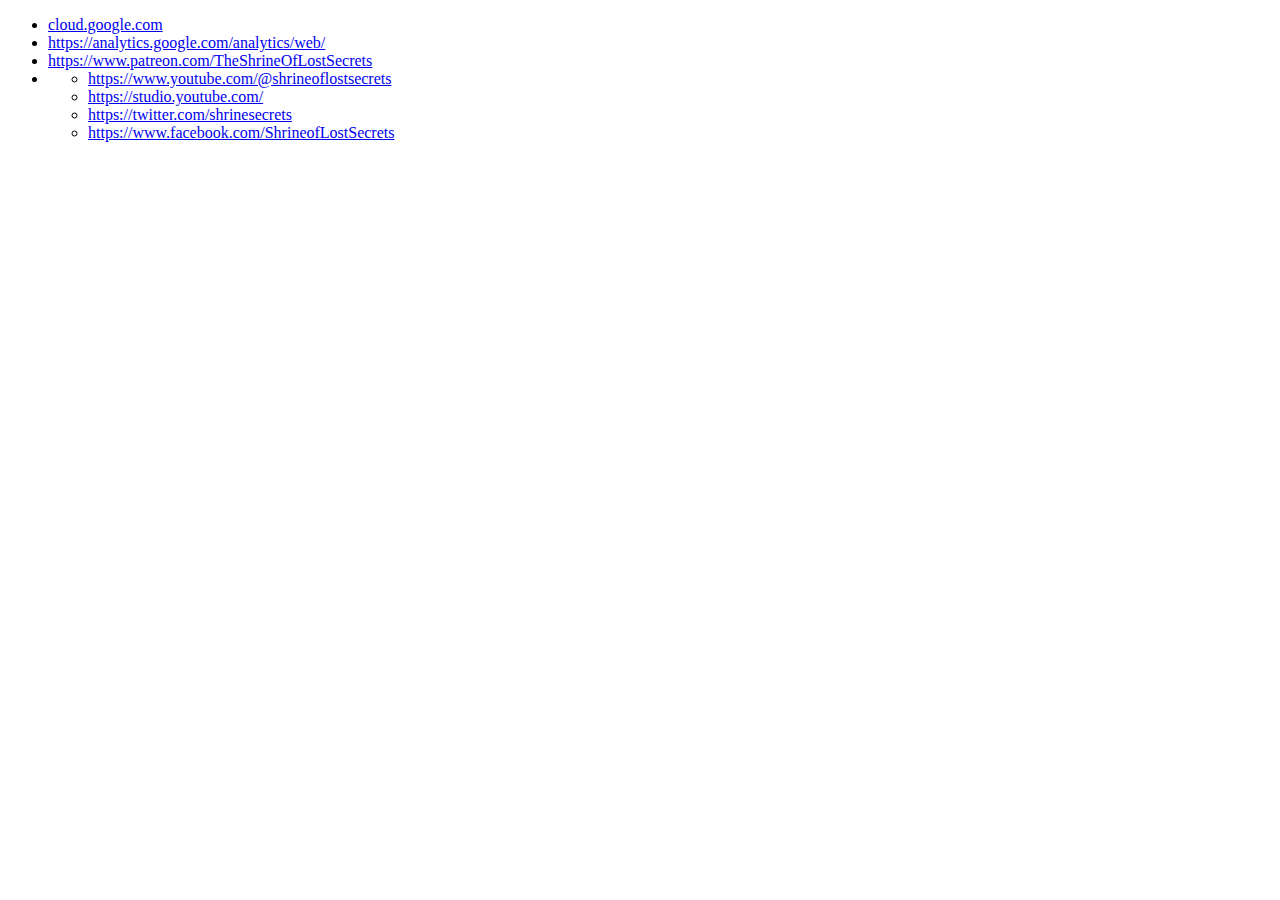
<file: src/main/webapp/admin/index.html>
<!DOCTYPE html>
<html>
<head>
<title>Links</title>
</head>
<body>
	<ul>
		<li><a href="https://cloud.google.com/?hl=en">cloud.google.com</a></li>	
		<li><a href="https://analytics.google.com/analytics/web/">https://analytics.google.com/analytics/web/</a></li>
		<li><a href="https://www.patreon.com/TheShrineOfLostSecrets">https://www.patreon.com/TheShrineOfLostSecrets</a></li>

		<li><ul>
				<li><a href="https://www.youtube.com/@shrineoflostsecrets">https://www.youtube.com/@shrineoflostsecrets</a></li>
				<li><a href="https://studio.youtube.com/">https://studio.youtube.com/</a></li>
				<li><a href="https://twitter.com/shrinesecrets">https://twitter.com/shrinesecrets</a></li>
				<li><a href="https://www.facebook.com/ShrineofLostSecrets">https://www.facebook.com/ShrineofLostSecrets</a></li>
			</ul></li>
	</ul>
</body>
</html>
</file>
